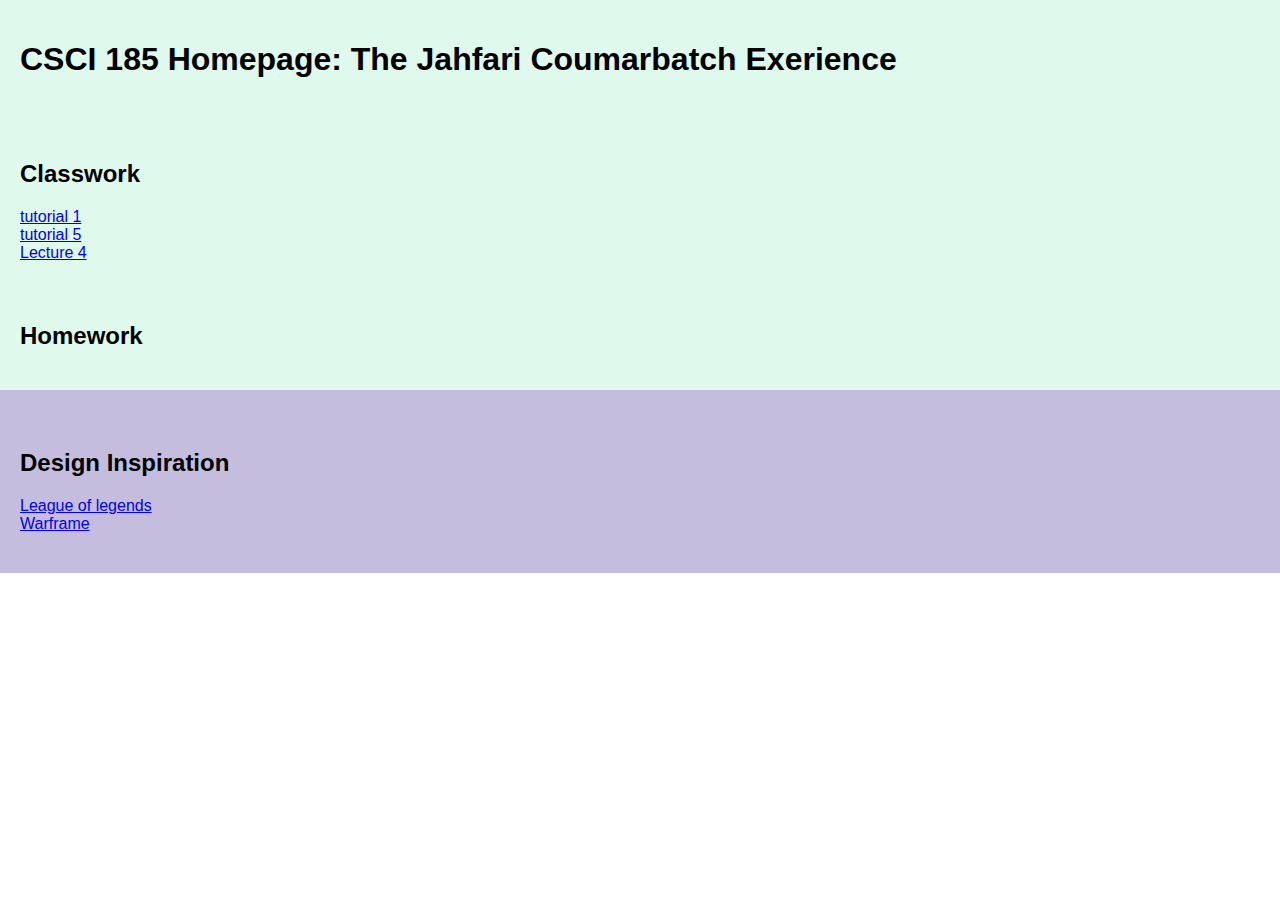
<file: index.html>
<!-- You're welcome to change any of this! -->
<!DOCTYPE html>
<html lang="en">
   <head>
        <!-- stylesheets and metadata go here -->
       <title> CSCI 185 Homepage </title>       
       <link rel="stylesheet" href="style.css">
   </head>
   <body>
       <!-- HTML content tags go here. Change anything you want! -->
       <header>
           <h1>CSCI 185 Homepage: The Jahfari Coumarbatch Exerience</h1>
       </header> 
       <main>
            <section id="tutorials">
                <h2>Classwork</h2>
                <a href = "tutorials/tutorial01/index.html"> tutorial 1 </a>
                <br>
                <a href = "tutorials/tutorial05/your-task/01-background-images/index.html"> tutorial 5 </a>
                <br>
                <a href = "lectures/lecture04/index.html"> Lecture 4 </a>
                <!-- 
                    Links to your tutorial assignments go here.
                    When you submit a new tutorial, add a link to it
                    here (if applicable)
                -->
            </section>
            <section id="homework">
                <h2>Homework</h2>
                <!-- 
                    Links to your Homework assignments go here.
                    When you submit a new HW assignment, add a link to it here (if applicable)
                -->
            </section>
            <section id="inspiration">
                <h2>Design Inspiration</h2>
                <a href = "https://www.leagueoflegends.com">League of legends</a>
                <br>
                <a href = "https://www.warframe.com/"> Warframe</a>
                <!-- 
                    Links to 5-10 websites that inspire you
                -->
            </section>
        </main>
   </body>
</html>
</file>
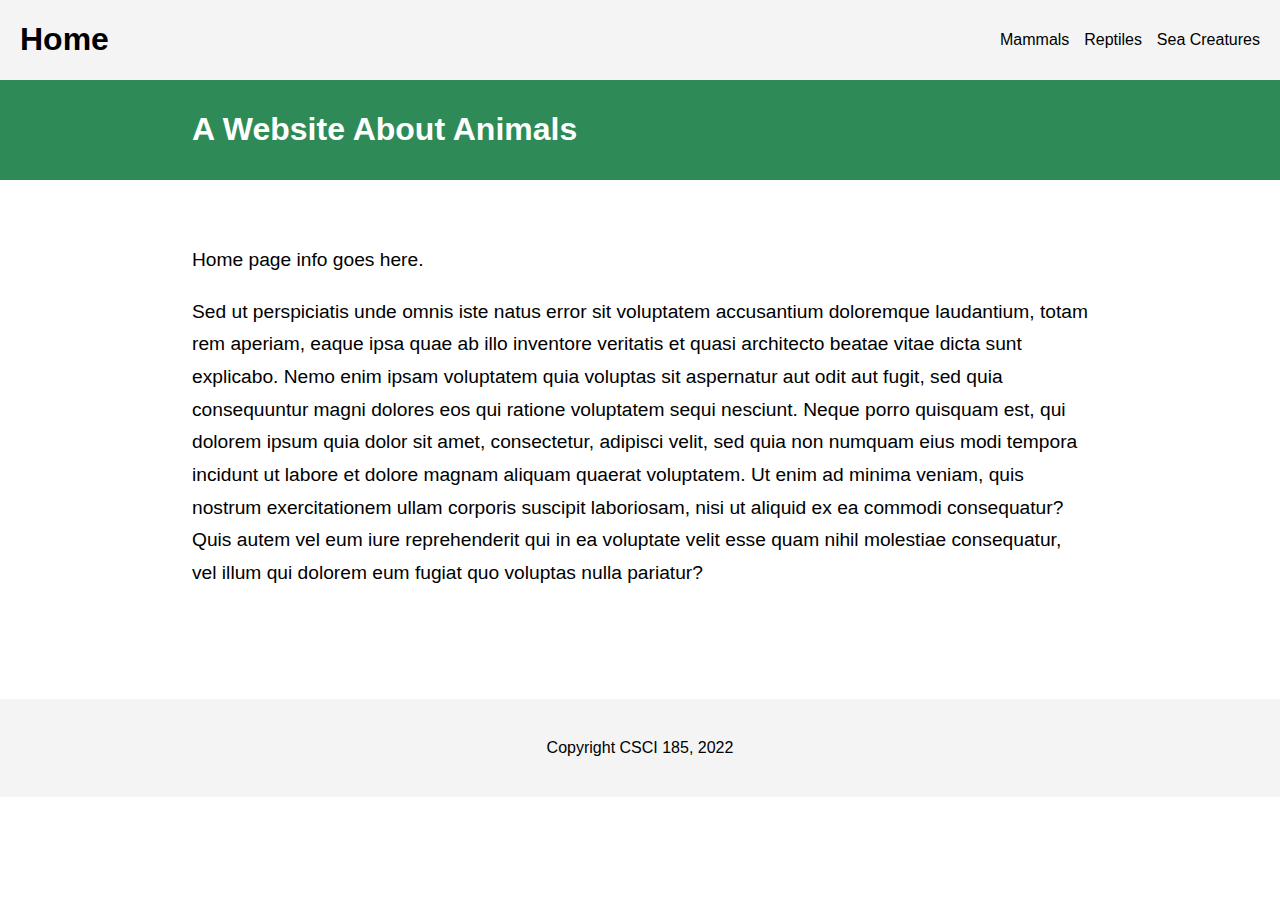
<file: quiz01/task01/index.html>
<!DOCTYPE html>
<html lang="en">
<head>
    <meta charset="UTF-8">
    <meta http-equiv="X-UA-Compatible" content="IE=edge">
    <meta name="viewport" content="width=device-width, initial-scale=1.0">
    <title>A Website About Animals</title>
    <link rel="stylesheet" href="styles.css"/>
</head>
<body>
    <nav>
        <h1>Home</h1>
        <ul>
            <li>
                <a href="pages/mammals.html">Mammals</a>
            </li>
            <li>
                <a href="pages/reptiles.html">Reptiles</a>
            </li>
            <li>
                <a href="pages/sea-creatures.html">Sea Creatures</a>
            </li>
        </ul>
    </nav>
    <header>
        <h1>A Website About Animals</h1>
    </header>
    <main>
        <p>Home page info goes here.</p>
        <p>
            Sed ut perspiciatis unde omnis iste natus error sit 
            voluptatem accusantium doloremque laudantium, 
            totam rem aperiam, eaque ipsa quae ab illo inventore 
            veritatis et quasi architecto beatae vitae dicta sunt 
            explicabo. Nemo enim ipsam voluptatem quia voluptas sit 
            aspernatur aut odit aut fugit, sed quia consequuntur 
            magni dolores eos qui ratione voluptatem sequi nesciunt. 
            Neque porro quisquam est, qui dolorem ipsum quia dolor 
            sit amet, consectetur, adipisci velit, sed quia non 
            numquam eius modi tempora incidunt ut labore et dolore 
            magnam aliquam quaerat voluptatem. Ut enim ad minima veniam, 
            quis nostrum exercitationem ullam corporis suscipit 
            laboriosam, nisi ut aliquid ex ea commodi consequatur? 
            Quis autem vel eum iure reprehenderit qui in ea voluptate 
            velit esse quam nihil molestiae consequatur, vel illum 
            qui dolorem eum fugiat quo voluptas nulla pariatur?
        </p>
    </main>
    <footer>Copyright CSCI 185, 2022</footer>
    
</body>
</html>
</file>
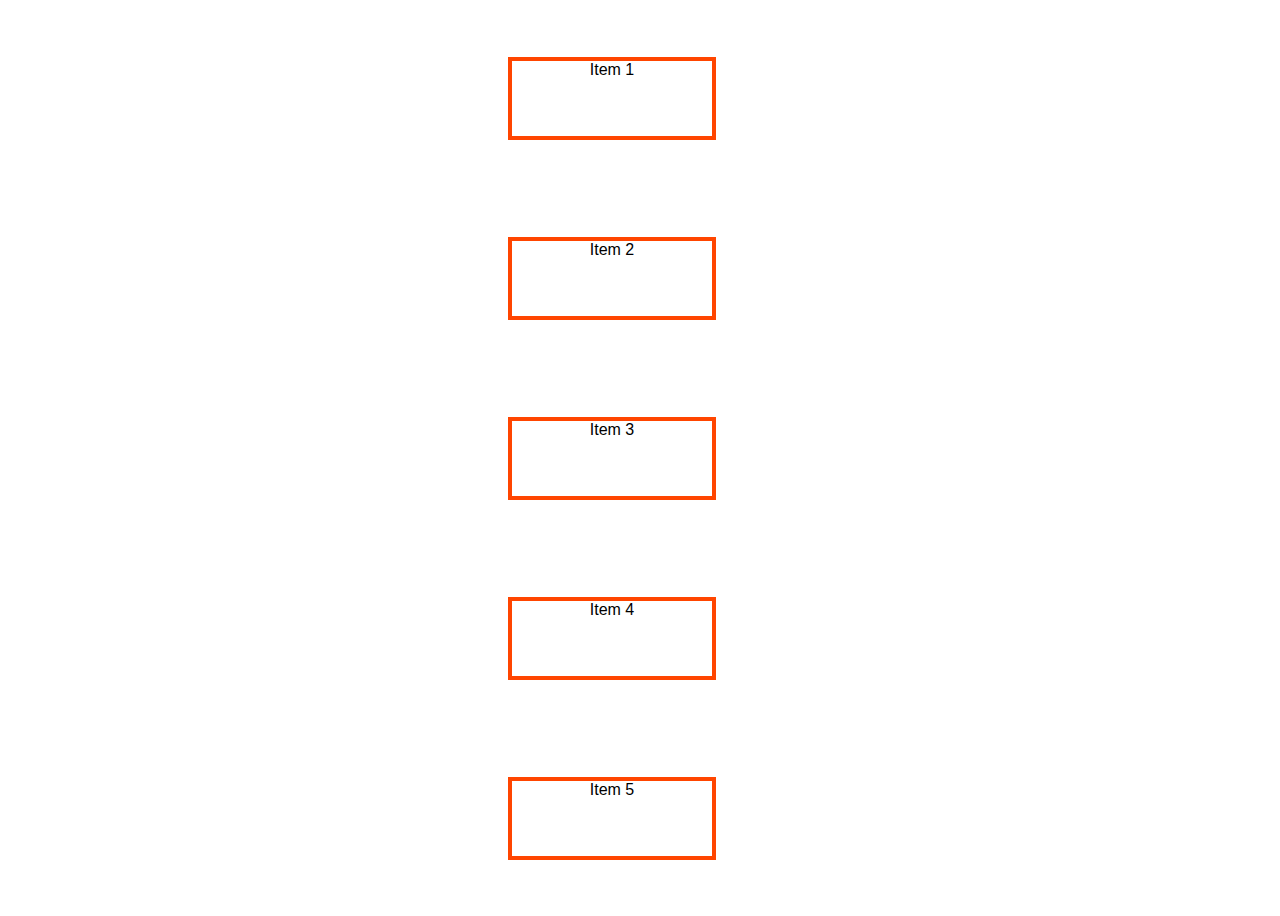
<file: quiz01/task03/index.html>
<!DOCTYPE html>
<html lang="en">
<head>
    <meta charset="UTF-8">
    <title>Flexbox Exercise</title>
    <meta name="google" content="notranslate">
    <meta name="viewport" content="width=device-width, initial-scale=1.0">
    <link rel="stylesheet" href="styles.css">
</head>
<body>
    <main>
        <section>Item 1</section>
        <section>Item 2</section>
        <section>Item 3</section>
        <section>Item 4</section>
        <section>Item 5</section>
    </main>
  
</body>
</html>
</file>
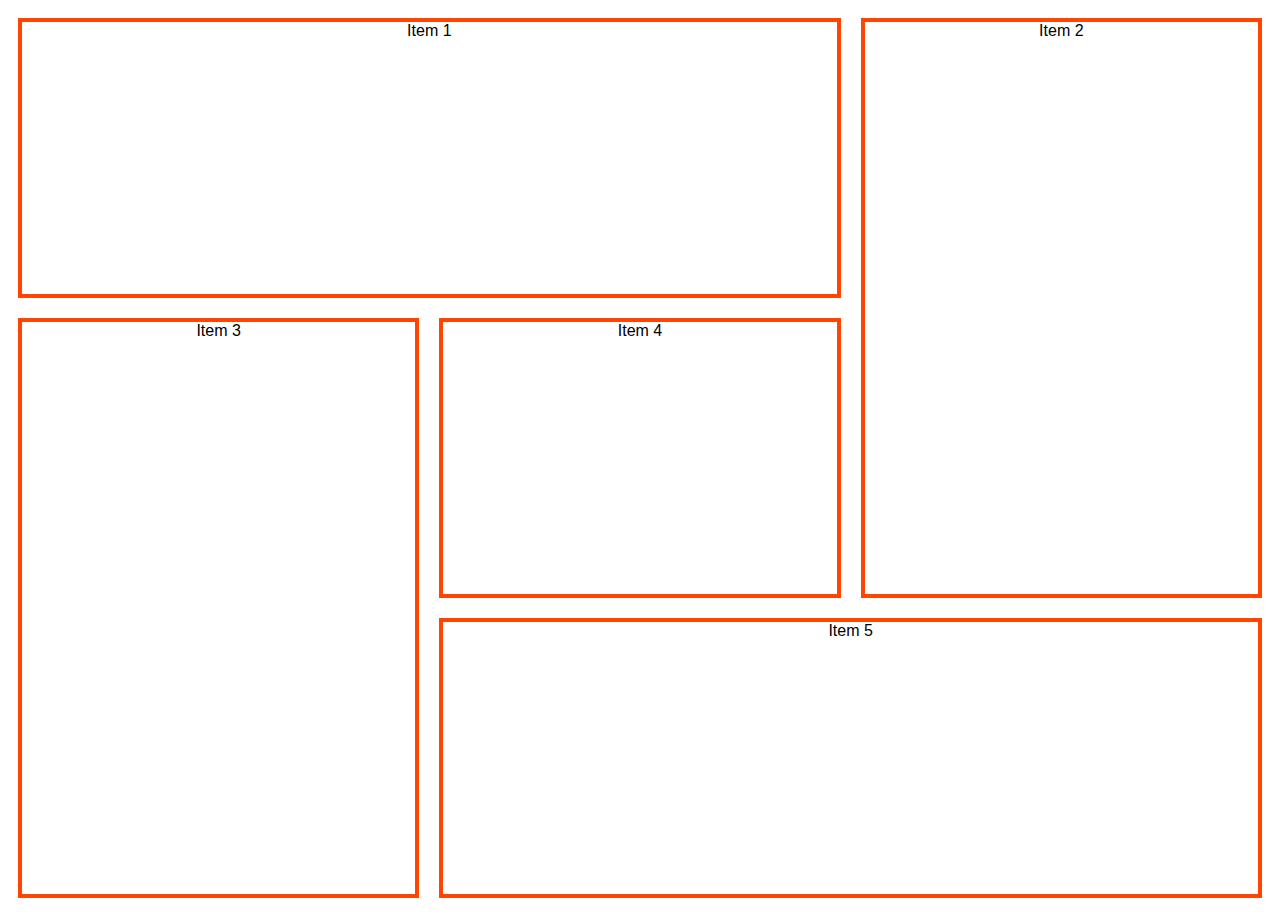
<file: quiz01/task04/index.html>
<!DOCTYPE html>
<html lang="en">
<head>
    <meta charset="UTF-8">
    <title>CSS Grid Exercise</title>
    <meta name="google" content="notranslate">
    <meta name="viewport" content="width=device-width, initial-scale=1.0">
    <link rel="stylesheet" href="styles.css">
</head>
<body>
    <main>
        <section id="s1">Item 1</section>
        <section id="s2">Item 2</section>
        <section id="s3">Item 3</section>
        <section id="s4">Item 4</section>
        <section id="s5">Item 5</section>
    </main>
  
</body>
</html>
</file>
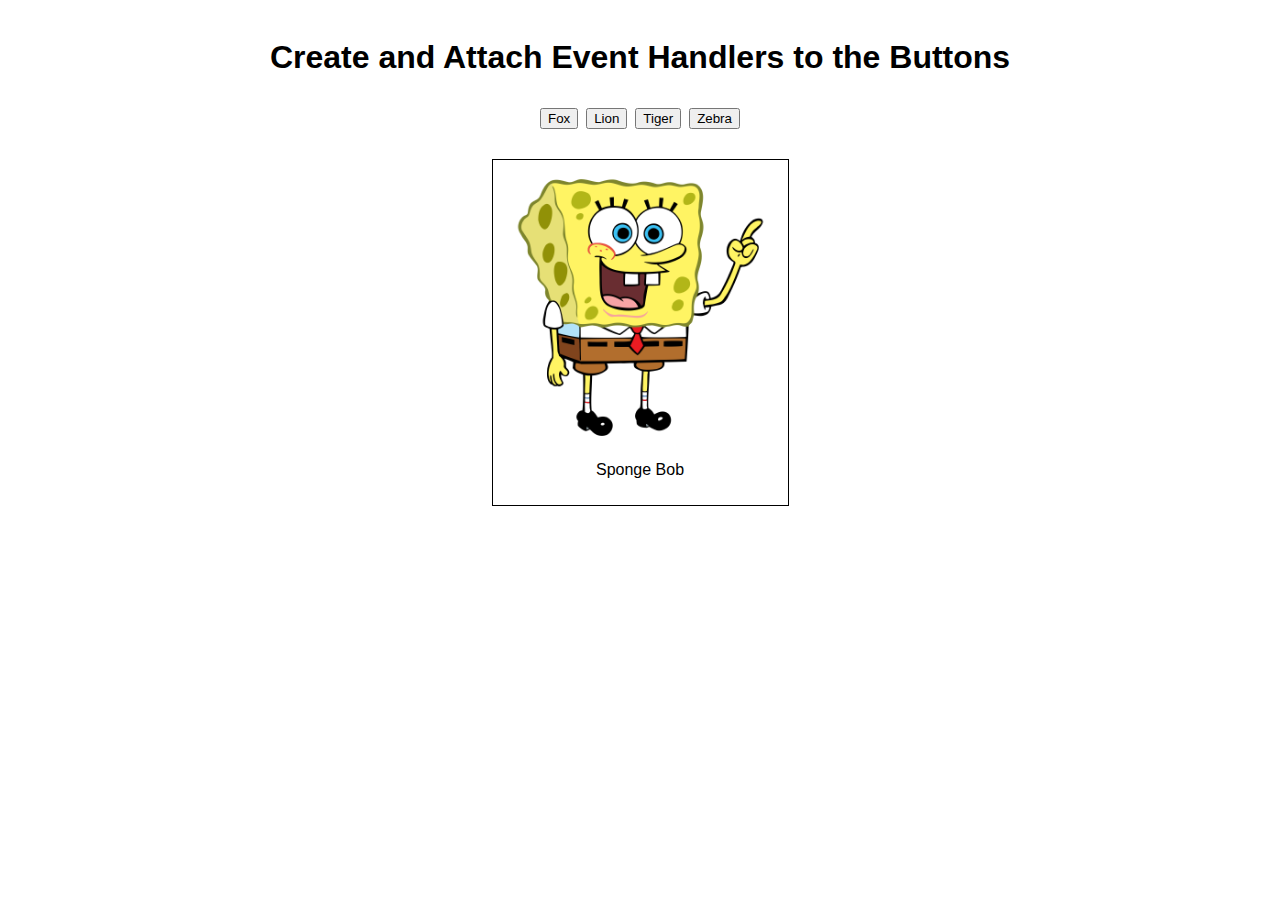
<file: quiz02completed - Jahfari/exercise01/index.html>
<!DOCTYPE html>
<html lang="en">
    <head>
        <title>Exercise 1</title>
        <link rel="stylesheet" href="style.css">
        <script src="main.js" defer></script>
    </head>
    <body>
        <header>
            <h1>Create and Attach Event Handlers to the Buttons</h1>
            <div>
                <button onclick="showFox()">Fox</button>
                <button onclick="showLion()">Lion</button>
                <button onclick="showTiger()">Tiger</button>
                <button onclick="showZebra()">Zebra</button>
            </div>
        </header>

        <main>
            <section class="card">
                <img id ="pic" src="images/spongebob.webp" />
                <p id= "text">Sponge Bob</p>
            </section>
        </main>
        
    </body>
</html>
</file>
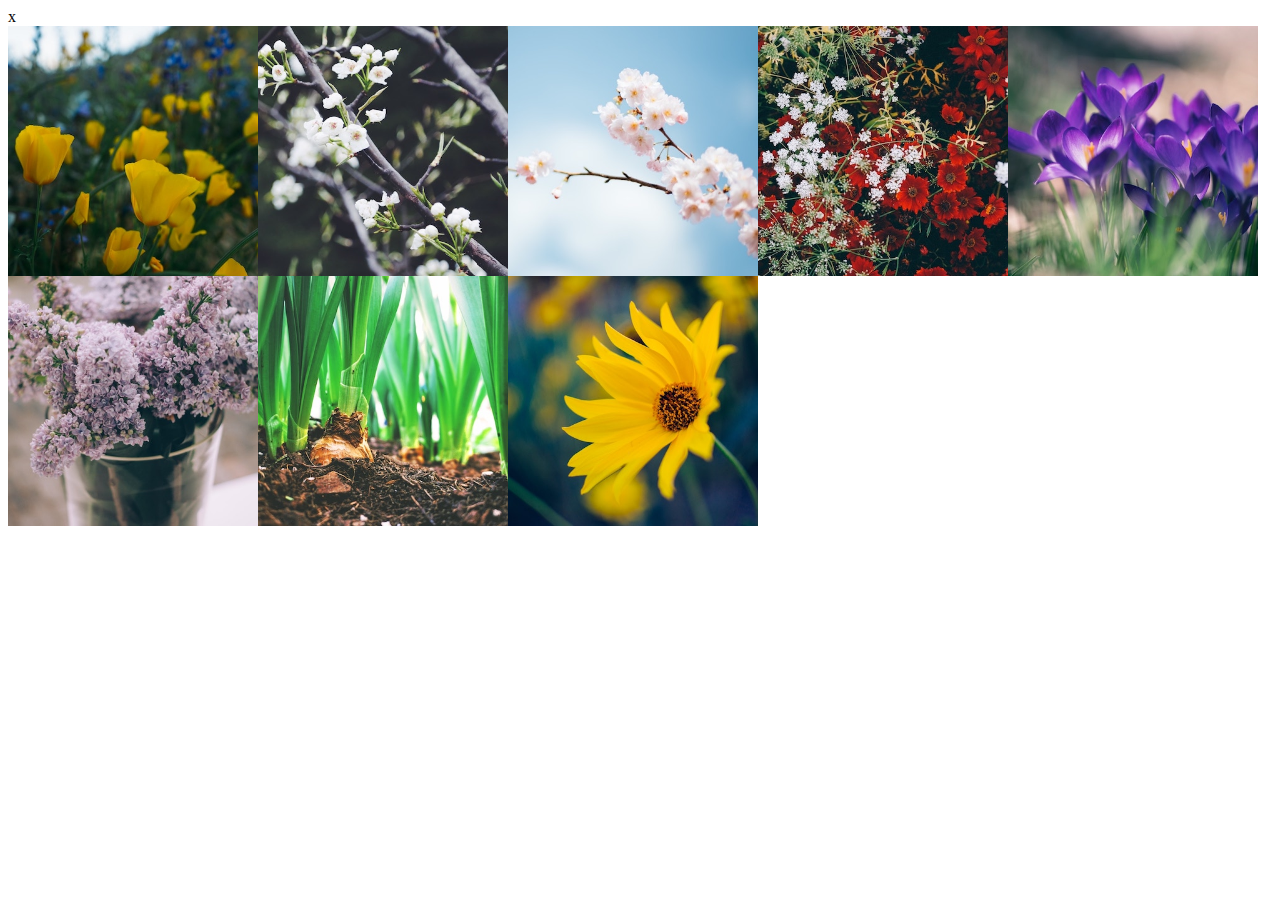
<file: quiz02completed - Jahfari/exercise03/index.html>
x<!DOCTYPE html>
<html lang="en" dir="ltr">
    <head>
        <meta charset="utf-8">
        <title>Image Gallery</title>
        <link rel="stylesheet" href="gallery.css">
        <meta name="viewport" content="width=device-width, initial-scale=1.0">
        <script type="text/javascript" defer src="index.js"></script>
    </head>
    <body>
        <main>
            <div class="images">
                <!-- dynamically add cards here -->
            </div>

        </main>
    </body>
</html>
</file>
<file: style.css>
/* You're welcome to change any of this! */
* {
    box-sizing: border-box;
}

body {
    margin: 0px;
    font-family: Arial, sans-serif;
}
header, section {
    padding: 20px;
    background-color: rgba(87, 222, 155, 0.193);
}
p, li {
    line-height: 1.5em;
}

#inspiration {
    background-color: #c4bddd;
    padding-top: 40px;
    padding-bottom: 40px;
}
</file>
<file: quiz01/task01/styles.css>
body * {
    box-sizing: border-box;
}

body {
    margin: 0;
    font-family: Arial, Helvetica, sans-serif;
}

nav {
    display: flex;
    justify-content: space-between;
    align-items: center;
    padding: 0px 20px;
    background: #F4F4F4;
}
p {
    font-size: 1.2em;
    line-height: 1.7em;
}
ul {
    display: flex;
    list-style-type: none;
    width: 300px;
    justify-content: space-between;
}
nav a {
    text-decoration: none;
    color: black;
}
nav strong {
    border-bottom: solid 3px seagreen;
    color: seagreen;
}

header {
    background-color: seagreen;
    color: white;
    padding: 10px 15vw;
}

main {
    padding: 5vh 15vw 10vh 15vw;
    min-height: 55vh;
}

.photo-container {
    display: grid;
    grid-template-columns: repeat(3, 1fr);
    row-gap: 30px;
    column-gap: 30px;
}
.photo-container img {
    width: 100%;
}

footer {
    padding: 40px 0px;
    background: #F4F4F4;
    text-align: center;

}
</file>
<file: quiz01/task03/styles.css>
body {
    font-family: Arial, Helvetica, sans-serif;
}

main {
    height: 100vh;
    display: grid;
    grid-template-rows: auto auto auto auto auto;
    display: flex;
    margin-left: 500px;
    margin-right: 500px;
    flex-direction: column;
    justify-content: space-around;
    

}

section {
    border: solid 4px orangered;
    width: 200px;
    height: 75px;
    text-align: center;
}
</file>
<file: quiz01/task04/styles.css>
body {
    font-family: Arial, Helvetica, sans-serif;
}

main {
    height: 100vh;
    display: grid;
    grid-template-columns: auto auto auto;
    grid-template-rows: auto auto auto;
    
}

section {
    border: solid 4px orangered;
    margin: 10px;
    text-align: center;


}

#s1 {
        grid-column-start: 1;
        grid-column-end: 3;
}

#s2 {
    grid-column-start: 3;
    grid-column-end: 4;
    grid-row-start: 1;
    grid-row-end: 3;
}

#s3 {
    grid-column-start: 1;
    grid-column-end: 2;

    grid-row-start: 2;
    grid-row-end: 4;
}

#s4 {
    grid-column-start: 2;
    grid-column-end: 3;
    grid-row-start: 2;
    grid-row-end: 3;
}

#s5 {
    grid-column-start: 2;
    grid-column-end: 4;
}
</file>
<file: quiz02completed - Jahfari/exercise01/style.css>
body {
    font-family: Arial, Helvetica, sans-serif;
}

header, header > div, main {
    display: flex;
    justify-content: center;
    align-items: center;
    padding: 10px;
}
header {
    flex-direction: column;
}
header > div {
    width: 200px;
    justify-content: space-between;
}

.card {
    width: 275px;
    display: flex;
    border: solid 1px #000;
    background-color: white;
    justify-content: center;
    align-items: center;
    flex-direction: column;
    padding: 10px;
    text-align: center;
}

.card img {
    width: 100%;
}
</file>
<file: quiz02completed - Jahfari/exercise03/gallery.css>
img {
    max-width: 250px;
}
</file>
